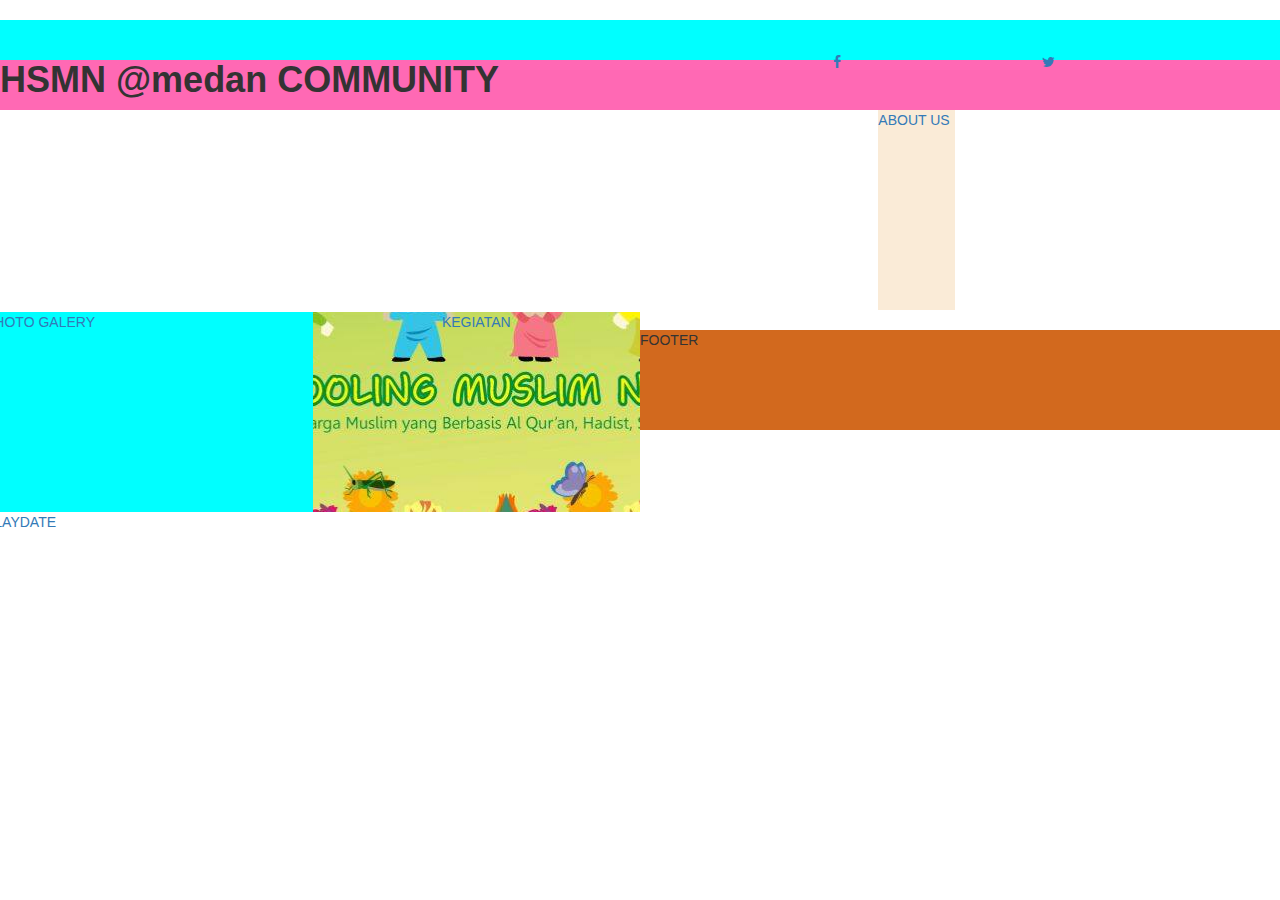
<file: bac/index.html>
<html>

<head>
	<title>Lesson-02</title>
	<link rel="stylesheet"
	type="text/css"
	href="css/style.css">	       
    <link rel="stylesheet" type="text/css" href="bootstrap/css/bootstrap.css">  
    <link rel="stylesheet" href="https://cdnjs.cloudflare.com/ajax/libs/font-awesome/4.7.0/css/font-awesome.min.css">
</head>


<body>
    <br>
<!-- BAGIAN HEADER-->
    <div class="HEADER">
        <br>
        <div class="row">
        
        <div class="col-md-6"><h1 ><b>HSMN @medan COMMUNITY</b></h1></div>
        <div class="col-md-6 text-right"> 
            <div class="col-md-4"> <a href="#" class="fa fa-facebook"></a></div>
            <div class="col-md-4"> <a href="#" class="fa fa-twitter"></a> </div>
            <div class="col-md-4"><a href="images/ig.jpg"></a></div>
        </div>
    
    <br>
<!-- BAGIAN CONTENT-->
    <div class="content">
        
     <div class="container" ></div>  
    <div class="parent">
        
        <div class="row">
            <div class="col-md-8"></div>
            <div class="col-md-3"><div class="child1"> <a href="css/style.css"> ABOUT US</a>
</div>   
        </div>
            <div class="col-md-3"></div>
            <div class="col-md-3"></div>
            <div class="col-md-3"></div>
            
            <div class="col-md-4"></div>
         </div>
        <div class="child3">        <a href="css/style.css">PHOTO GALERY</a>
</div>
        <div class="child2">        <a href="css/style.css">KEGIATAN</a>
</div>
        <div class="child4">        <a href="css/style.css">PLAYDATE</a>
</div>
    </div>
        
            </div>
    <br>
                           
                           
<!-- BAGIAN FOOTER-->
<div class="footer">
    FOOTER
</div>
        </div>
    </div>
                           
</body>
                           
</html>
</file>
<file: bac/css/style.css>
.header{
    background-color: aqua;
    height: 100px;
    
}
.content{
    background-color: hotpink;
}
.footer{
    background-color: chocolate;
    height: 100px;
    


}
.parent{
        background-color: white;
        height:  200px;
        width: 100%;
            
}

.child1{
    background-color: antiquewhite;
    float: left;
    width: 25%;
    height: 100%;
    background-size: 200px;200px;
    background-repeat: no-repeat;
}

.child2{
    background-color: whitesmoke;
    float: left;
    width: 25%;
    height: 100%;
    text-align: center;
    background: 
        url("../images/background2.jpg")
    center center;
        
}


.child3{
    background-color: cyan;
    float: left;
    width: 25%;
    height: 100%;
}
.child4{
    background-color: aliceblue;
    width: 25%;
    height: 100%;
}


.fa {
    padding: 15px;
    font-size: 20px;
    width: 20px;
    text-align: center;
    text-decoration: none;
    border-radius: 50%;
}
</file>
